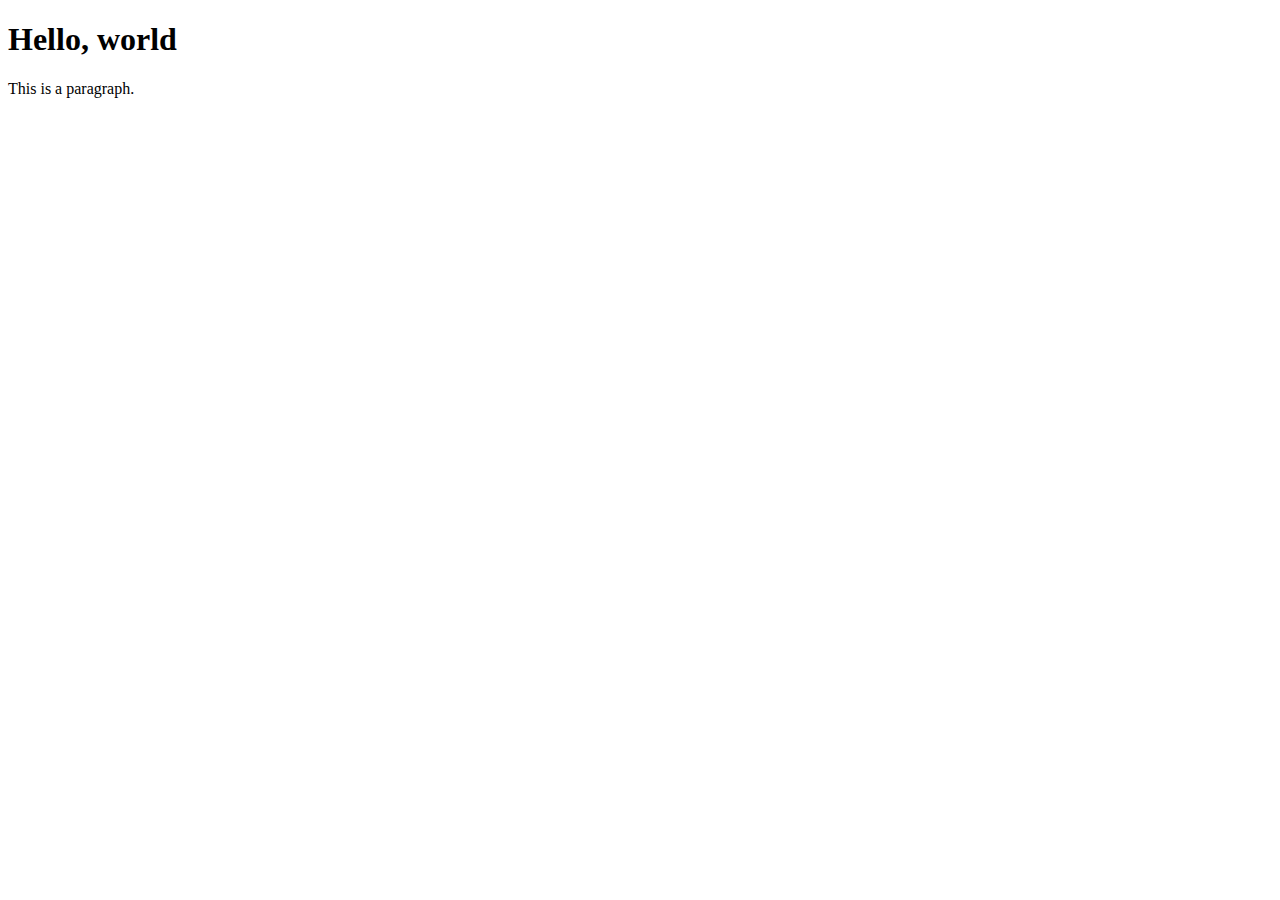
<file: examples/js-intro/index.html>
<!DOCTYPE html>
<html lang="en">

<head>
    <meta charset="UTF-8">
    <meta name="viewport" content="width=device-width, initial-scale=1.0">
    <title>Document</title>
</head>

<body>
    <h1>Hello, world</h1>
    <p>This is a paragraph.</p>
    <script src="https://d3js.org/d3.v5.min.js"></script>
    <script src=" main.js">// anything inside of here is javascript</script>
</body>

</html>
</file>
